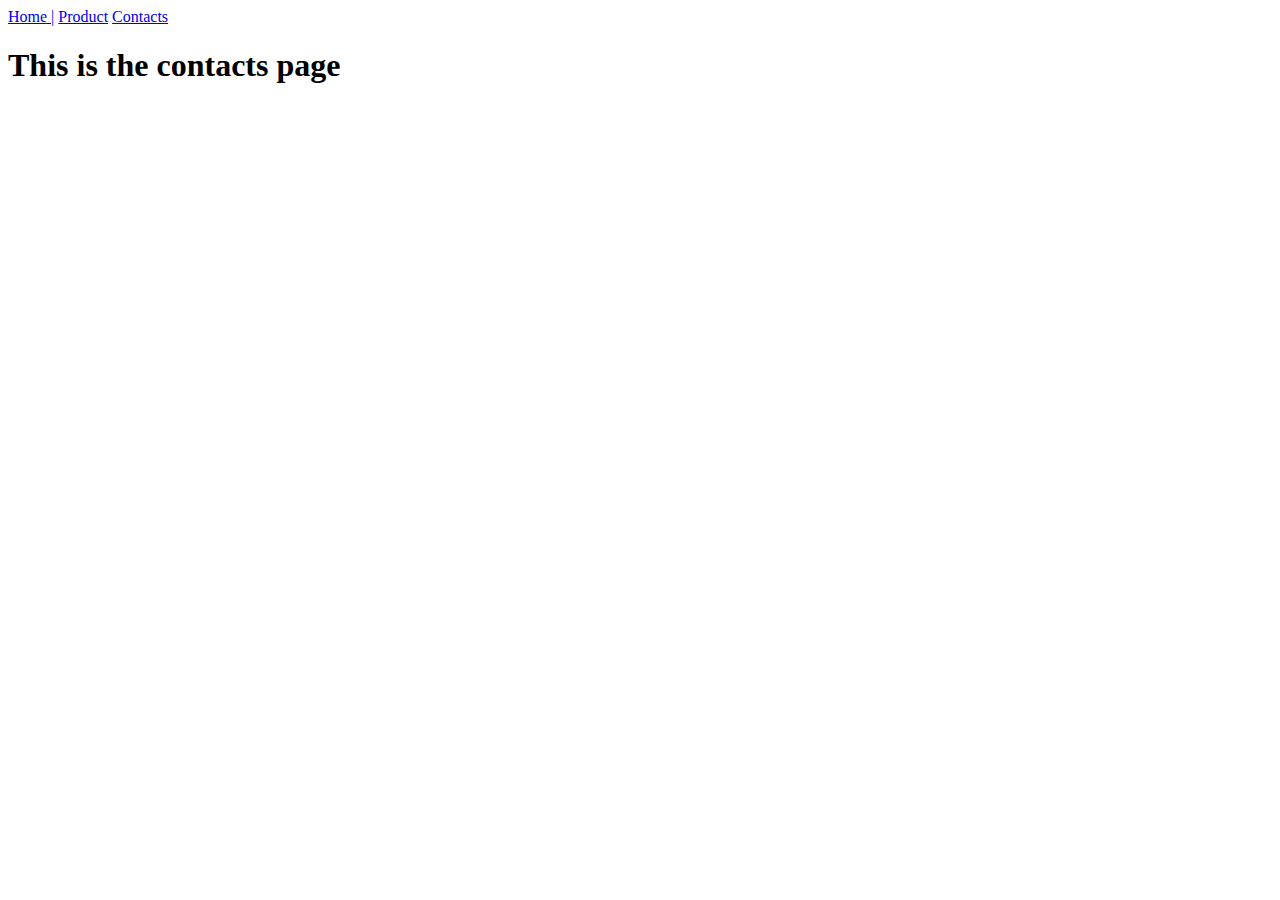
<file: contact.html>
<!DOCTYPE html>
<html>
<head>
   <title>  </title>
</head>
<body>
<nav>
    <a href="index1.html"> Home |</a>
    <a href="product.html">Product</a>
    <a href="contact.html">Contacts</a>
   </nav>

   <h1> This is the contacts page </h1>
</body>
</html>
</file>
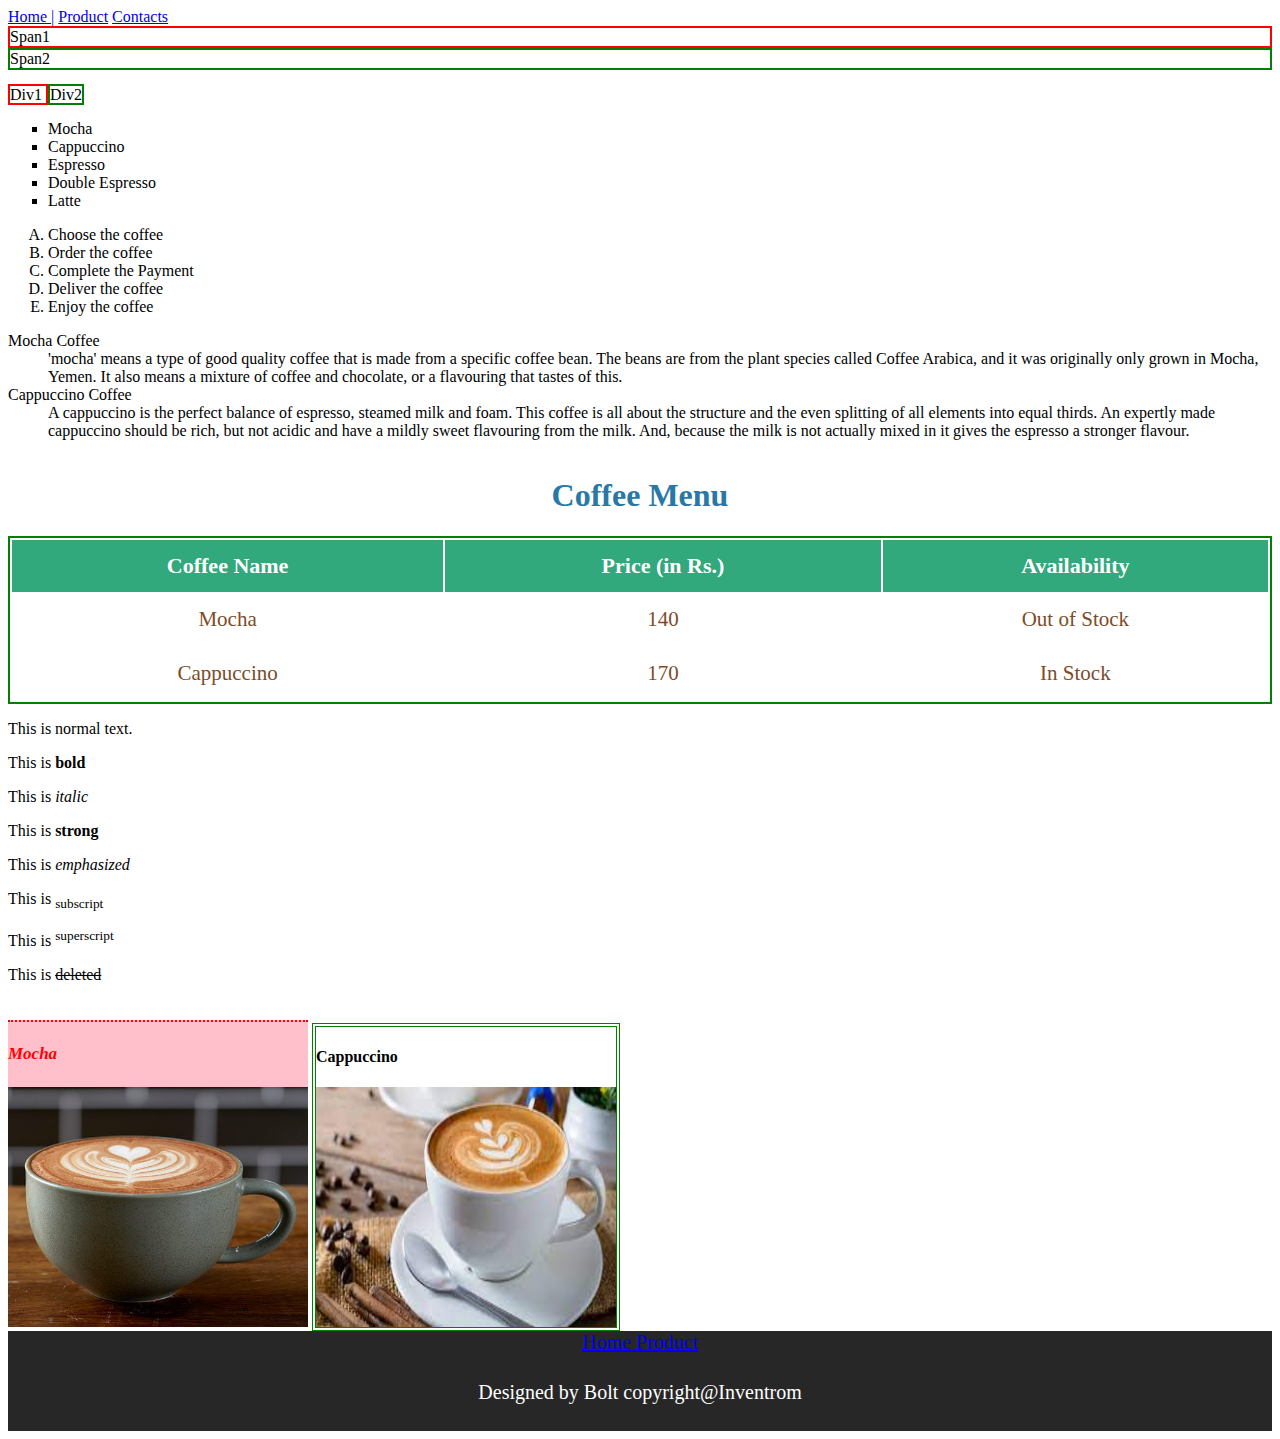
<file: index1.html>
<!DOCTYPE html>
<html>
<head>
<title>Learning html </title>
<link rel="stylesheet" type="text/css" href="index1.css">
</head>
<body>
   <nav>
    <a href="index1.html"> Home |</a>
    <a href="product.html">Product</a>
    <a href="contact.html">Contacts</a>
   </nav>
   <span style="border:2px solid red; display: block;">
   Span1</span>
   <span style="border:2px solid green; display: block;">
   Span2</span>
   <p> </p>
   <div style="border:2px solid red; display: inline;">
   Div1
   </div>

   <div style="border:2px solid green; display:inline;">
   Div2
   </div>
   <ul class="coffee-list">
      <li>Mocha    </li>
      <li>Cappuccino </li> 
      <li>Espresso </li>
      <li>Double Espresso </li>
      <li> Latte </li> 
   </ul>
   <ol type="A">
      <li> Choose the coffee </li>
      <li> Order the coffee   </li>
      <li> Complete the Payment </li>
      <li> Deliver the coffee  </li>
      <li> Enjoy the coffee </li>
   </ol>
   <dl>
      <dt> Mocha Coffee </dt>
      <dd>
       'mocha' means a type of good quality coffee that is made 
from a specific coffee bean. The beans are from the 
plant species called Coffee Arabica, and it was
 originally only grown in Mocha, Yemen. It also 
means a mixture of coffee and chocolate, or 
a flavouring that tastes of this.
      </dd>
      <dt>Cappuccino Coffee </dt>
     <dd>
    A cappuccino is the perfect balance of espresso, steamed milk 
and foam. This coffee is all about the structure and the 
even splitting of all elements into equal thirds. 
An expertly made cappuccino should be rich, but not 
acidic and have a mildly sweet flavouring from the milk. 
And, because the milk is not actually mixed in it gives
 the espresso a stronger flavour.
    </dd>

    </dl>
   <div>
      <table class="pricing-table">
         <caption class="caption-heading">
            <h1>Coffee Menu</h1></caption>
         <tr>
            <th>Coffee Name </th>
            <th>Price (in Rs.)</th>
            <th>Availability </th>
         </tr>
         <tr class="tr-out-of-stock">
            <td>Mocha </td>
            <td>140</td>
            <td>Out of Stock</td>
         </tr>
         <tr class="tr-in-stock">
            <td>Cappuccino</td>
            <td>170</td>
            <td>In Stock</td>
         </tr>
      </table>
   </div>              
<div class="available-page">
	<p>This is normal text. </p>
	<p> This is <b>bold</b> </p>
	<p> This is <i>italic</i> </p>
	<p> This is <strong>strong</strong></p>
	<p>This is <em>emphasized</em></p>
	<p>This is <sub>subscript</sub></p>
	<p>This is <sup>superscript</sup></p>
	<p>This is <del>deleted</del></p>
</div>
<div class="available-page out-of-stock" id="vinamra" style="display: inline-block;">
<h4>Mocha</h4>
<img src="mocha-001-8301418.jpg" class="div-img">
</div>
<div class="available-page in-stock"  style="display: inline-block;">
<h4>Cappuccino</h4>
<img src="download.jpg" class="div-img">
</div>
<footer class="footer">
  <div style="height: 50%;">
    <a href="index1.html">Home </a>
    <a href="product.html">Product </a>
  </div>
  <div style="height: 50%">
  Designed by Bolt copyright@Inventrom
  </div>  
</body>
</html>
</file>
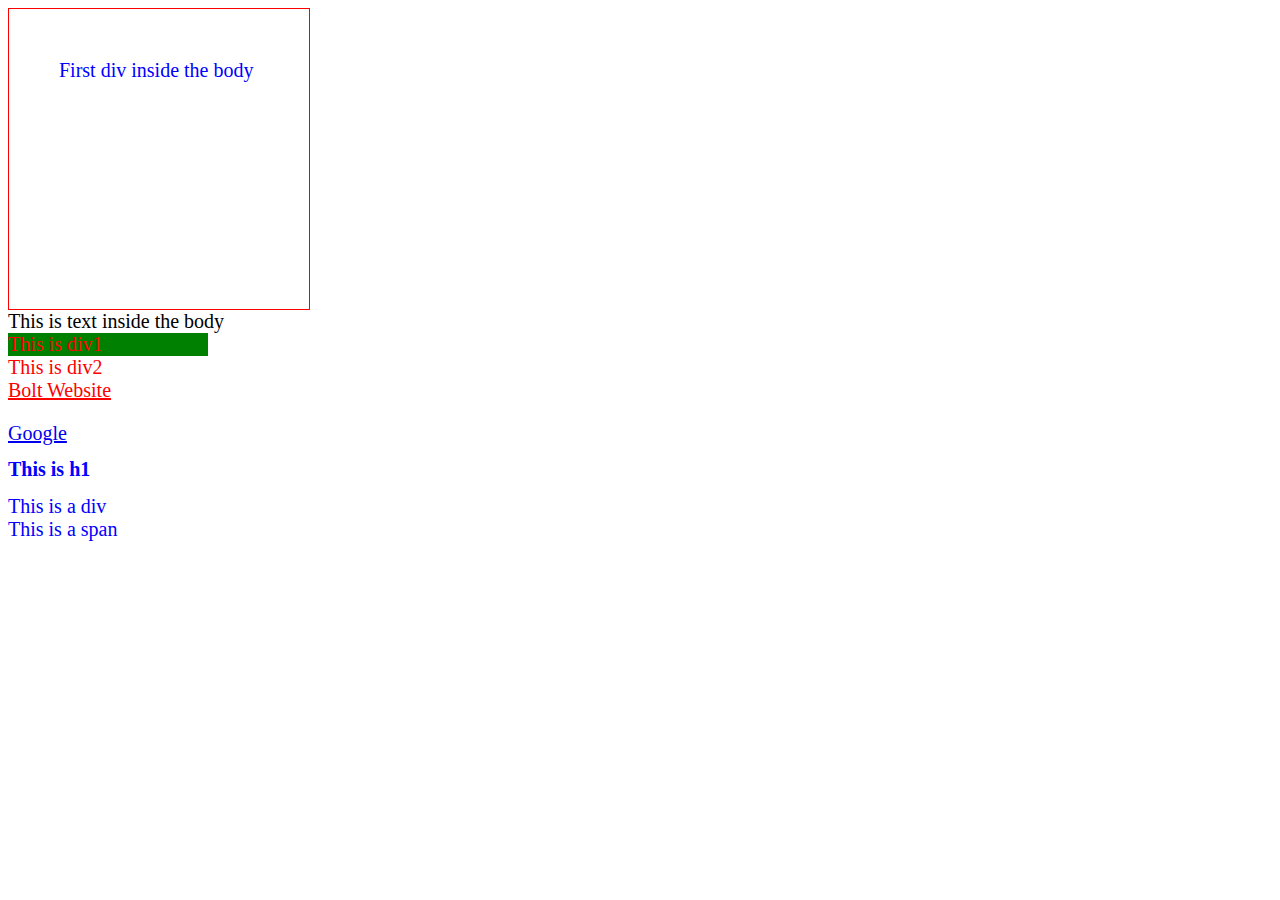
<file: margin.html>
<!DOCTYPE html>
<html>
 <head>
  <title> Learning html </title>
  <link rel="stylesheet" type="text/css" href="margin.css">
 </head>
 <body>
  <div class="first-div">
   First div inside the body
  </div>
  This is text inside the body
  <div class="myclass" id="myid">
  This is div1
  </div>
  <div class="myclass">
  This is div2
  </div>
  <a href="https://www.boltiot.com">Bolt Website</a>
 <p></p>
 <a href="https://google.com">Google</a>
 <h1>This is h1</h1>
 <div>This is a div </div>
 <div class="family-line">
   <div>
   <span> This is a span </span>
   </div> 
 </div>
 </body>
</html>
</file>
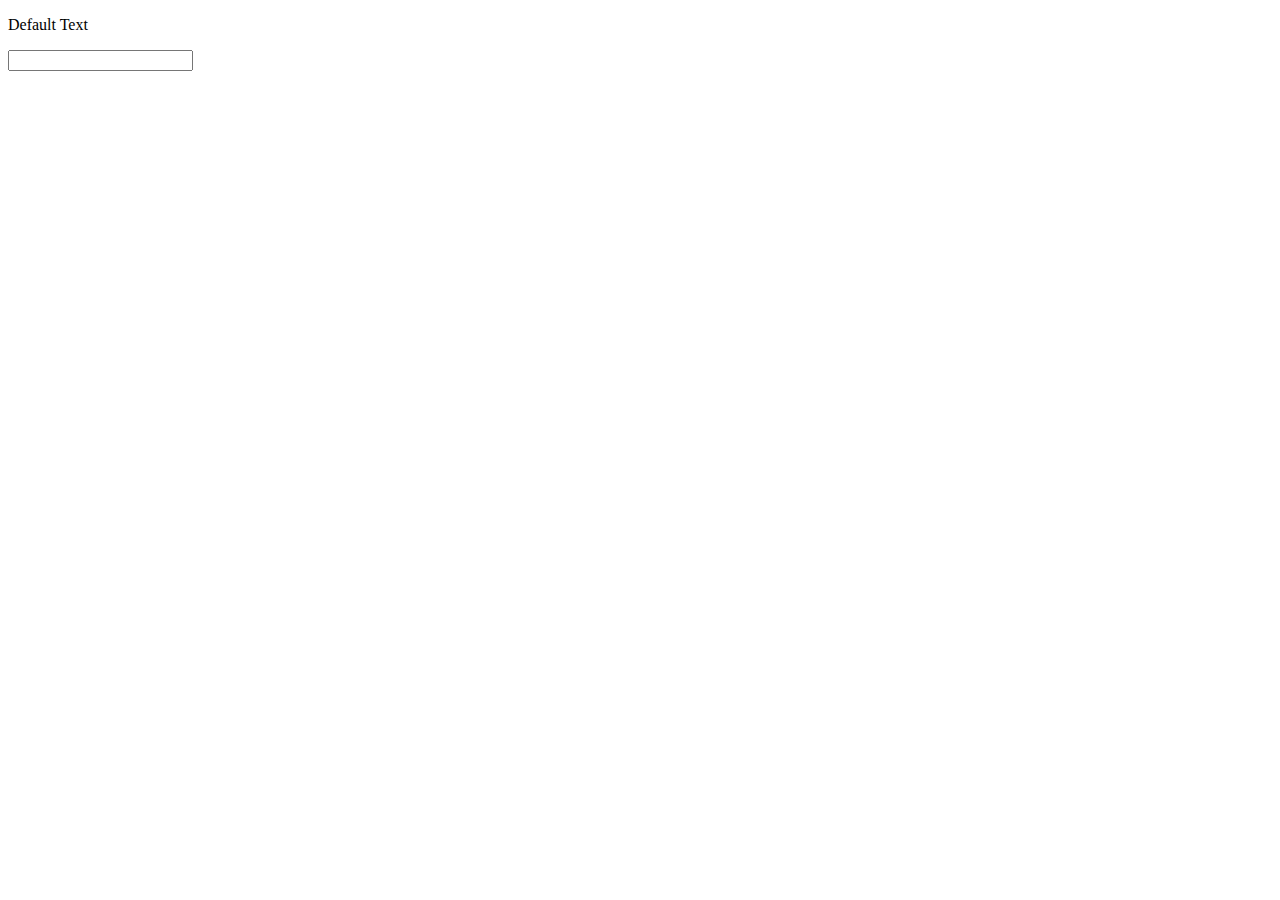
<file: onkeyup.html>
<!DOCTYPE html>
<html>
<head>
  <title> </title>
</head>
<body>
   <p id="output" onclick="change_paragraph_text()" onmouseover="change_paragraph_text()"> Default Text </p>
  <input onkeyup="change_paragraph_text(this.value)">
  <script type="text/javascript">
	function change_paragraph_text(text){
     document.getElementById("output").innerHTML=text;
}
</script>
</body>
</html>
</file>
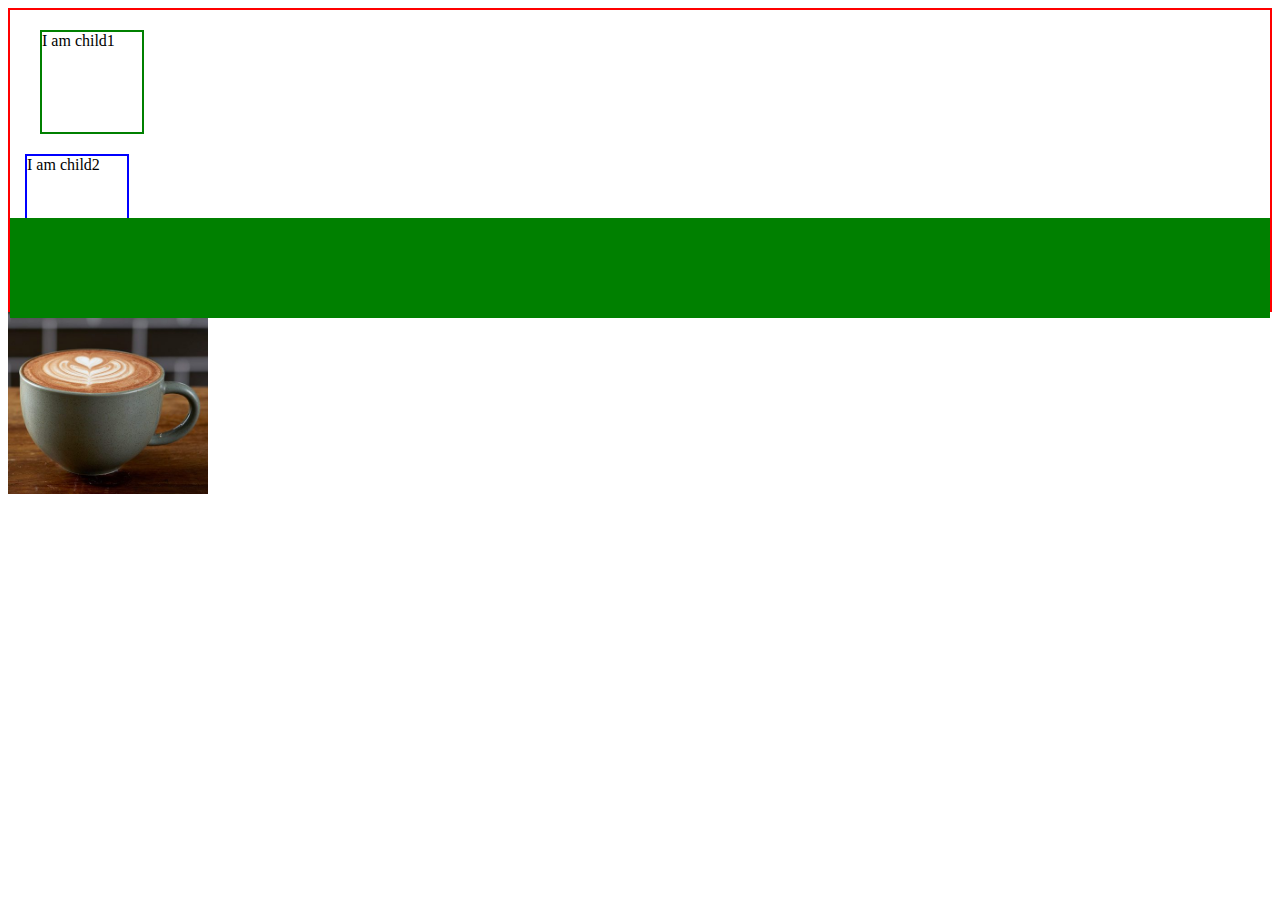
<file: position.html>
<!DOCTYPE html>
<html>
 <head>
  <meta name="viewport" content="width=device-width,
   initial-scale=1.0">
  <title>Learning html</title>
  <link rel="stylesheet" type="text/css" href="position.css">
 </head>
 <body>
  <div class="container">
   <div class="child1">
    I am child1
   </div>
   <div class="child2">
    I am child2
   </div>
  <div class="sticky">

  </div>
 </div>
 <img src="mocha-001-8301418.jpg" style="width: 200px;">
 </body>
</html>
</file>
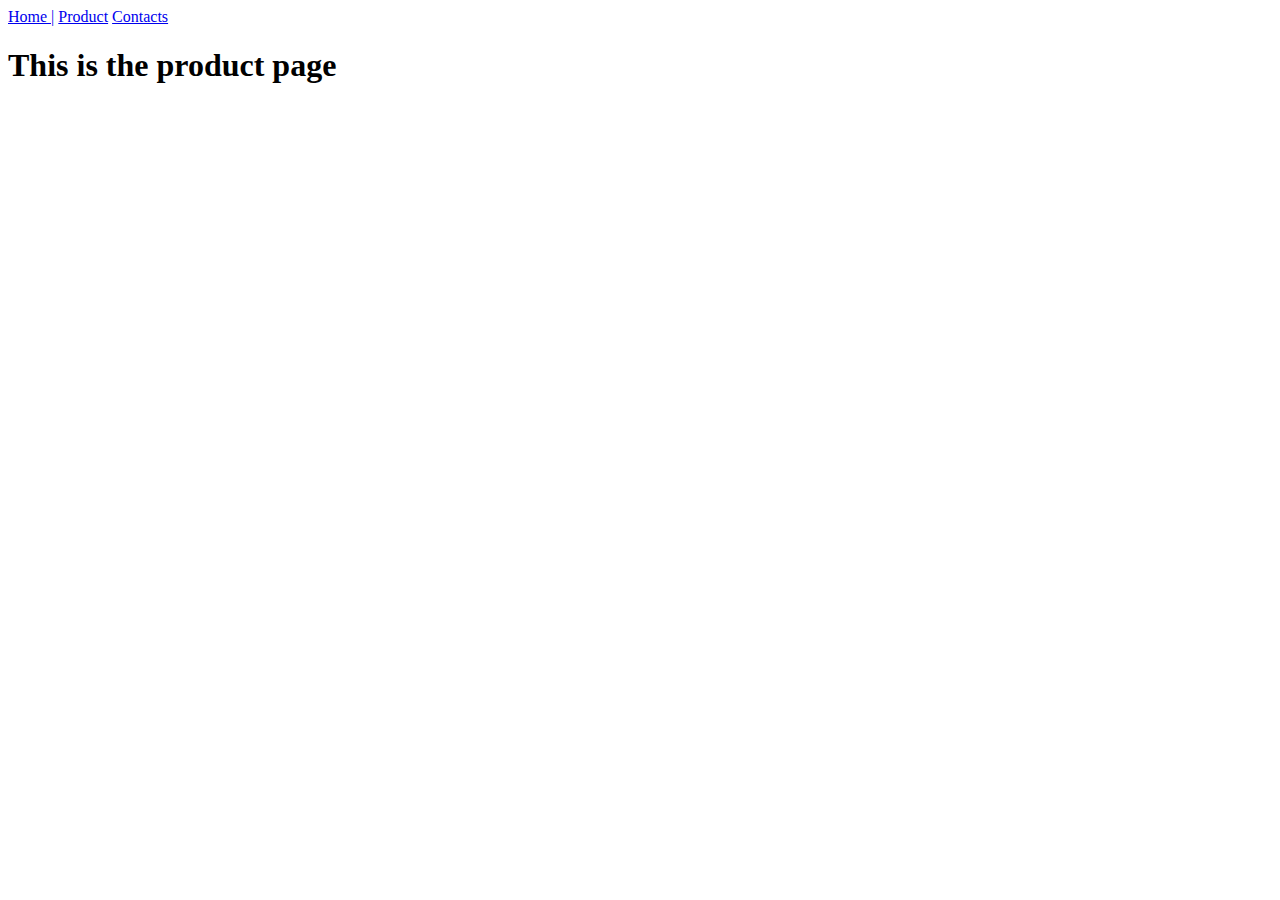
<file: product.html>
<!DOCTYPE html>
<html>
<head>
   <title>  </title>
</head>
<body>
<nav>
    <a href="index1.html"> Home |</a>
    <a href="product.html">Product</a>
    <a href="contact.html">Contacts</a>
   </nav>

   <h1> This is the product page </h1>
</body>
</html>
</file>
<file: index1.css>
.available-page{
 height: 300px;
 width: 300px;
 font-size:16px;
}
.out-of-stock{
 background-color:pink;
 border-top-style: dotted;
 border-top-width: 2px;
 border-top-color: red;

 border-bottom-style: dotted;
 border-bottom-width: 2px;
 border-bottom-color: green;
 
 font-size:17px;
 font-style: italic;
 font-family:Georgia;
}

.in-stock {
 border: 4px double green;
}

.div-img {
 height: 80%;
 width: 100%;
}

#vinamra{
  color:red;
}

.pricing-table{
 width: 100%;
 border:2px solid green;
 font-family: "Arial Black",Gadget, sans serif;
 text-align: center;
}

.caption-heading{
   color:#2979a8;
}

th{
   background-color: #32a87d;
   height: 50px;
   color: white;
   font-size: 22px;
}

td{
   height: 50px;
   color: #7c4c29;
   font-size: 21px;
}

.tr-out-of-stock:hover{
  background-color: #ffcccc;
}

.tr-in-stock:hover{
  background-color: #ccffe6;
}

.coffee-list{
   list-style-type : square;
}

.footer{
   background-color : #272727;
   color : white;
   height: 100px;
   font-size: 20px;
   text-align: center;
}
</file>
<file: margin.css>
*{
 font-size: 20px;
}

.myclass{
  color:red;
}

#myid{
 background-color:green;
}


[href="https://www.boltiot.com"]{
 color:red;
}

h1, div{
 color:blue;
}

.family-line span{
  color:blue;
}

.first-div{
  height: 200px;
  border:1px solid red;
  padding: 50px;
}

div{
 width:200px;

}
</file>
<file: position.css>
.container{
  height: 300px;
  border: 2px solid red;
}

.child1{
  height: 100px;
  width: 100px;
  border: 2px solid green;
  position: relative;
  left: 30px;
  top: 20px;
}

.child2{
  height: 100px;
  width: 100px;
  border: 2px solid blue;
  position: relative;
  left: 15px;
  top: 40px;
}

.sticky{
 height: 100px;
 position: sticky;
 background-color: green;
 top:10px;
}
</file>
